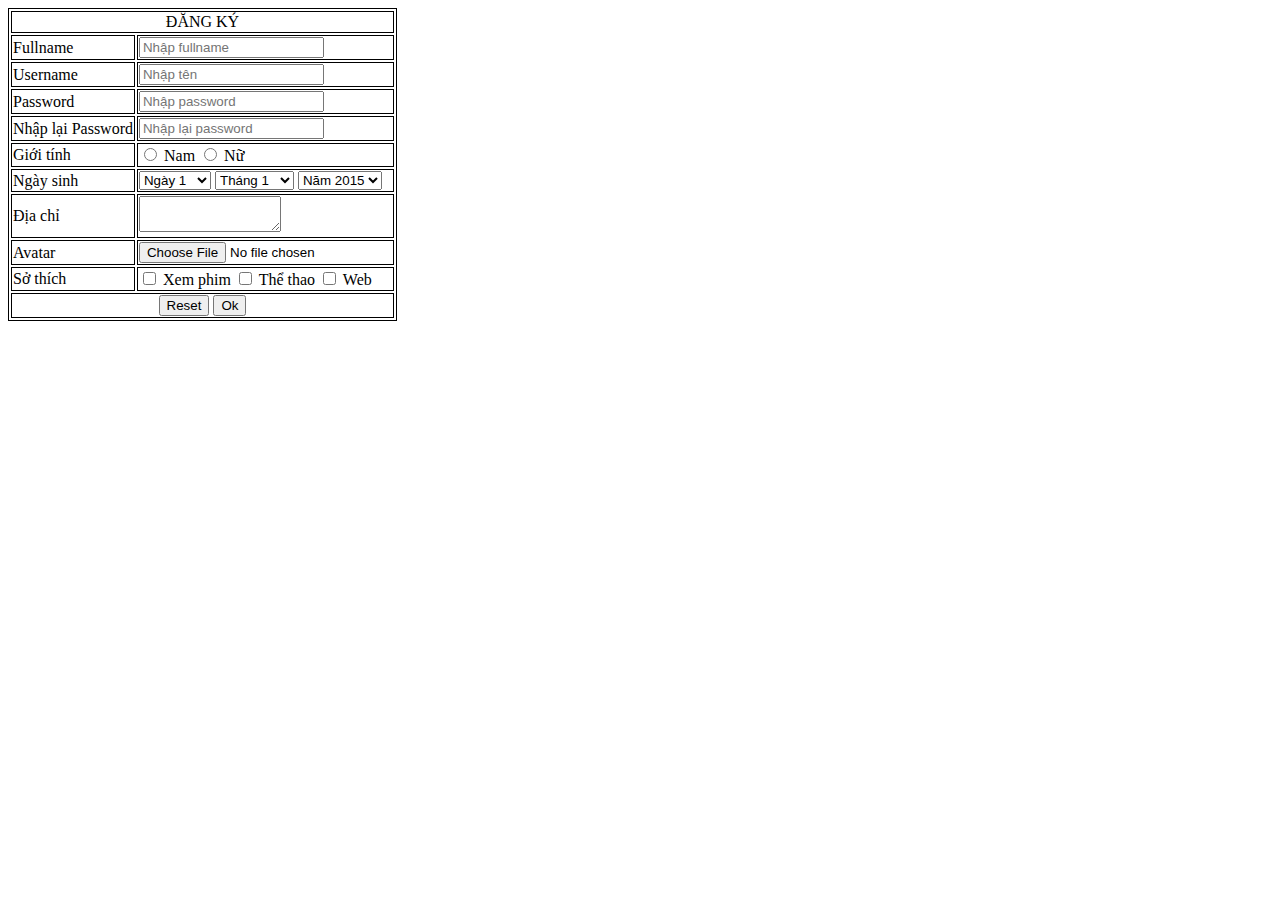
<file: table-form/index.html>
<!DOCTYPE html>
<html lang="en">
<head>
    <meta charset="UTF-8">
    <meta name="viewport" content="width=device-width, initial-scale=1.0">
    <title>Document</title>
    <link rel="stylesheet" href="./styles.css">
</head>
<body>
    <table class="bang">
        <thead>
            <tr>
                <td class="item2" colspan="2" align="center">ĐĂNG KÝ</td>
            </tr>
        </thead>
        <tbody class="body-main">
            <tr>
                <td class="item1">Fullname</td>
                <td class="item1"><input type="text" placeholder="Nhập fullname" /></div>
                
            </td>
            </tr>
            <tr>
                <td class="item1">Username</td>
                <td class="item1"><input type="text" placeholder="Nhập tên" />
                
            </td>
            </tr>
            <tr>
                <td class="item1">Password</td>
                <td class="item1"><input type="password" placeholder="Nhập password" />
            
            </td>
            </tr>
            <tr>
                <td class="item1">Nhập lại Password</td>
                <td class="item1"><input type="Nhập lại password" placeholder="Nhập lại password" />
                </td>
            </tr>
            <tr>
                <td class="item1">Giới tính</td>
                    <td class="item1">
                        <input type="radio" name="gioi-tinh" value="nam" /> Nam
                        <input type="radio" name="gioi-tinh" value="nu" /> Nữ
                </td>
            </tr>
            <tr>
                <td class="item1">Ngày sinh</td>
                    
                <td class="item1"><select>
                        <option>Ngày 1</option>
                        <option>Ngày 2</option>
                        <option>Ngày 3</option>
                        <option>Ngày 4</option>
                        <option>Ngày 5</option>
                        <option>Ngày 6</option>
                        <option>Ngày 7</option>
                        <option>Ngày 8</option>
                        <option>Ngày 9</option>
                        <option>Ngày 10</option>
                        <option>Ngày 11</option>
                        <option>Ngày 12</option>
                        <option>Ngày 13</option>
                        <option>Ngày 14</option>
                        <option>Ngày 15</option>
                        <option>Ngày 16</option>
                        <option>Ngày 17</option>
                        <option>Ngày 18</option>
                        <option>Ngày 19</option>
                        <option>Ngày 20</option>
                        <option>Ngày 21</option>
                        <option>Ngày 22</option>
                        <option>Ngày 23</option>
                        <option>Ngày 24</option>
                        <option>Ngày 25</option>
                        <option>Ngày 26</option>
                        <option>Ngày 27</option>
                        <option>Ngày 28</option>
                        <option>Ngày 29</option>
                        <option>Ngày 30</option>
                        <option>Ngày 31</option>
                    </select>

                    <select>
                        <option>Tháng 1</option>
                        <option>Tháng 2</option>
                        <option>Tháng 3</option>
                        <option>Tháng 4</option>
                        <option>Tháng 5</option>
                        <option>Tháng 6</option>
                        <option>Tháng 7</option>
                        <option>Tháng 8</option>
                        <option>Tháng 9</option>
                        <option>Tháng 10</option>
                        <option>Tháng 11</option>
                        <option>Tháng 12</option>
                    </select>

                    <select>
                        <option>Năm 2015</option>
                        <option>Năm 2014</option>
                        <option>Năm 2013</option>
                        <option>Năm 2012</option>
                        <option>Năm 2011</option>
                        <option>Năm 2010</option>
                        <option>Năm 2009</option>
                        <option>Năm 2008</option>
                        <option>Năm 2007</option>
                        <option>Năm 2006</option>
                        <option>Năm 2005</option>
                        <option>Năm 2004</option>
                    </select>

                </td>
            </tr>
            <tr>
                <td class="item1">Địa chỉ</td>
                    <td class="item1"><textarea cols="15" rows="2"></textarea>
                </td>
            </tr>
            <tr>
                <td class="item1">Avatar</td>
                    <td class="item1"><input type="file" accept="image/*"/>
                </td>
            </tr>
            <tr>
                <td class="item1">Sở thích</td>
                    <td class="item1"><input type="checkbox"/> Xem phim
                    <input type="checkbox"/> Thể thao
                    <input type="checkbox"/> Web
                </td>
            </tr>

        </tbody>
        <tfoot>
            <td class="item2" colspan="2" align="center"><button>Reset</button>
            <button>Ok</button></td>
        </tfoot>

       
        
    </table>
</body>
</html>
</file>
<file: table-form/styles.css>
.bang {
    border: 1px solid black;
}

.item1 {
    border: 1px solid black;
}
.item2 {
    border: 1px solid black;
}
</file>
